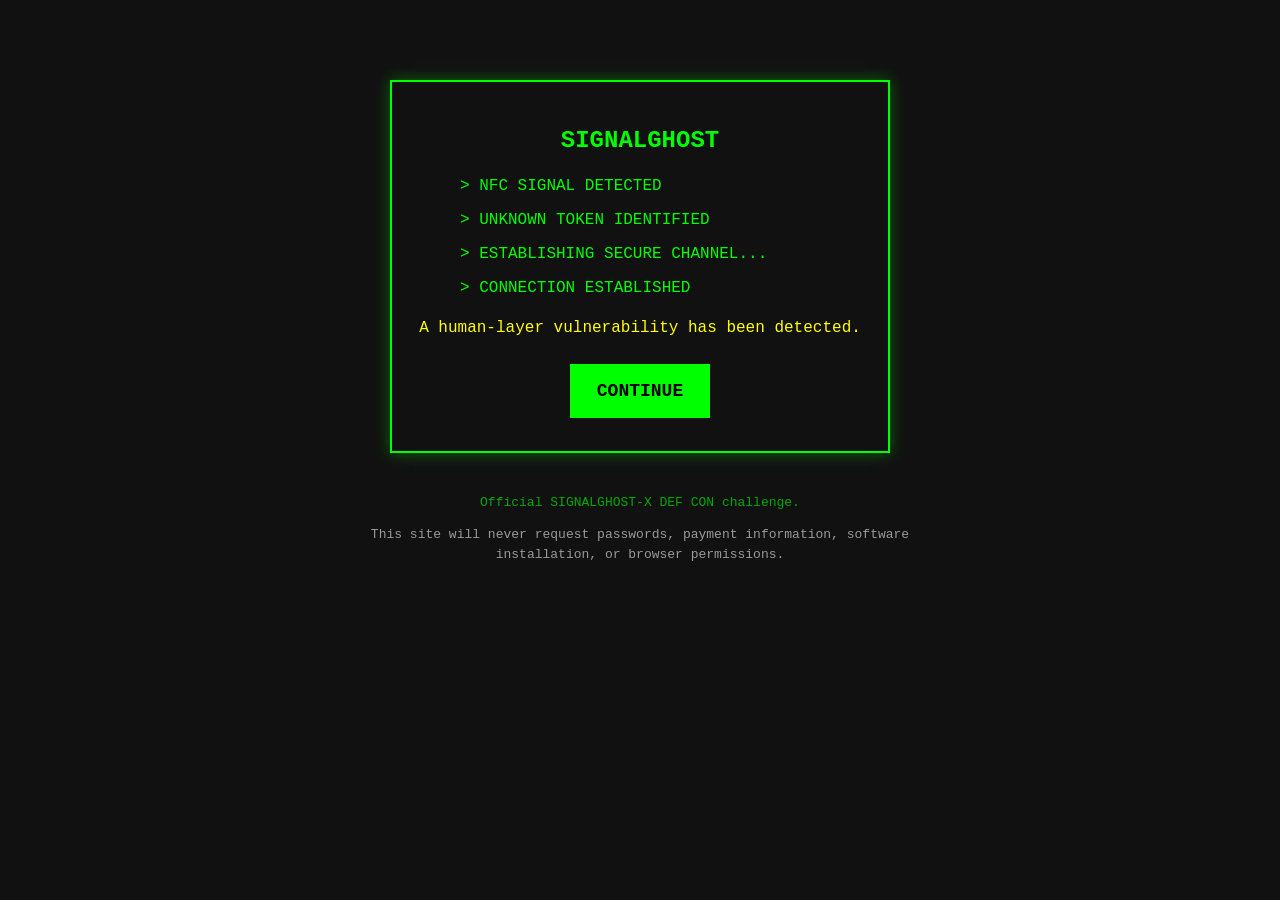
<file: index.html>
<!DOCTYPE html>
<html lang="en">
<head>
    <meta charset="UTF-8">

    <meta
        http-equiv="Content-Security-Policy"
        content="default-src 'self'; script-src 'self'; style-src 'self'; img-src 'self' data:; font-src 'self'; object-src 'none'; base-uri 'none'; form-action 'none'; frame-ancestors 'none'; upgrade-insecure-requests;"
    >

    <meta name="referrer" content="no-referrer">

    <meta
        name="viewport"
        content="width=device-width, initial-scale=1.0"
    >

    <meta
        name="description"
        content="SIGNALGHOST DEF CON Human CTF challenge."
    >

    <title>SIGNALGHOST Human CTF</title>

    <link rel="stylesheet" href="styles.css">

    <script src="challenge.js" defer></script>
</head>

<body>

    <main>

        <!-- Opening screen -->
        <section class="box" id="introScreen">

            <h1>SIGNALGHOST</h1>

            <p class="signal-line">&gt; NFC SIGNAL DETECTED</p>
            <p class="signal-line">&gt; UNKNOWN TOKEN IDENTIFIED</p>
            <p class="signal-line">&gt; ESTABLISHING SECURE CHANNEL...</p>
            <p class="signal-line">&gt; CONNECTION ESTABLISHED</p>

            <p class="warning">
                A human-layer vulnerability has been detected.
            </p>

            <button type="button" id="continueButton">
                CONTINUE
            </button>

        </section>


        <!-- Challenge screen -->
        <section
            class="box hidden"
            id="challengeScreen"
            aria-live="polite"
        >

            <h1>SIGNALGHOST</h1>

            <h2>DEF CON HUMAN CTF</h2>

            <p>Signal detected.</p>

            <p>
                The vulnerability is not in the signal.
            </p>

            <p>
                It is in the human.
            </p>

            <h3>Password Reset Request</h3>

            <p>
                A CEO emails the help desk:
            </p>

            <blockquote>
                “URGENT! I forgot my password.<br>
                Reset my account immediately.”
            </blockquote>

            <p>
                No identity verification was performed.
            </p>

            <p>
                Should the request be approved?
            </p>

            <div
                class="answer-buttons"
                id="answerButtons"
                aria-label="Select an answer"
            >
                <button type="button" id="yesButton">
                    YES
                </button>

                <button
                    type="button"
                    id="noButton"
                    class="secondary-button"
                >
                    NO
                </button>
            </div>

            <div
                id="result"
                role="status"
                aria-live="polite"
            ></div>


            <!-- Hidden until the correct answer is selected -->
            <div
                id="unlockedSection"
                class="hidden unlocked-section"
            >

                <p class="unlocked-message">
                    Challenge completed. Your signal has been authenticated.
                </p>

                <p>
                    Record your discovery in the SIGNALGHOST guestbook.
                </p>

                <a
                    href="https://docs.google.com/forms/d/e/1FAIpQLScpSUhQ_AiXdb4502xcqYBFtYumK-FBGkKPIRBVOs0r3Q4_bA/viewform"
                    target="_blank"
                    rel="noopener noreferrer"
                    referrerpolicy="no-referrer"
                    class="button-link secondary-button"
                >
                    LEAVE YOUR MARK
                </a>

            </div>

        </section>

    </main>

    <footer>
        <p>
            Official SIGNALGHOST-X DEF CON challenge.
        </p>

        <p class="security-notice">
            This site will never request passwords, payment information,
            software installation, or browser permissions.
        </p>
    </footer>

</body>
</html>
</file>
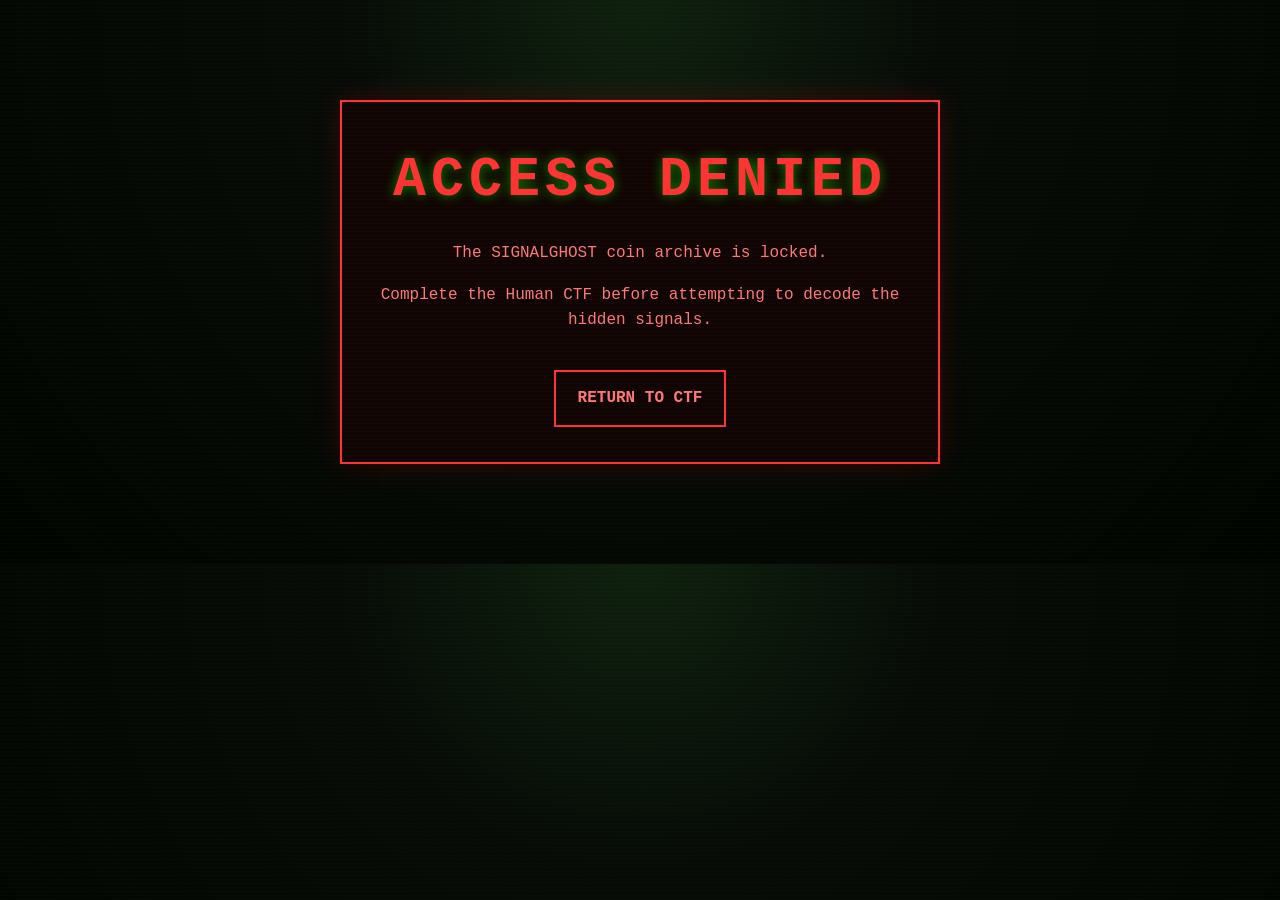
<file: easter-eggs.html>
<!DOCTYPE html>
<html lang="en">
<head>
    <meta charset="UTF-8">

    <meta
        name="viewport"
        content="width=device-width, initial-scale=1.0"
    >

    <title>SIGNALGHOST Coin Decoder</title>

    <style>
        * {
            box-sizing: border-box;
        }

        html {
            scroll-behavior: smooth;
        }

        body {
            margin: 0;
            background:
                radial-gradient(
                    circle at top,
                    #102010 0%,
                    #080b08 35%,
                    #020402 100%
                );
            color: #d8ffd8;
            font-family: "Courier New", monospace;
            line-height: 1.6;
        }

        body::before {
            content: "";
            position: fixed;
            inset: 0;
            pointer-events: none;
            background:
                repeating-linear-gradient(
                    0deg,
                    rgba(0, 255, 0, 0.025),
                    rgba(0, 255, 0, 0.025) 1px,
                    transparent 1px,
                    transparent 4px
                );
            z-index: 999;
        }

        a {
            color: inherit;
        }

        .hidden {
            display: none !important;
        }

        .page-container {
            width: min(1180px, 94%);
            margin: 0 auto;
            padding: 30px 0 60px;
        }

        .terminal-bar {
            border: 1px solid #00ff00;
            background: rgba(0, 30, 0, 0.75);
            padding: 10px 15px;
            margin-bottom: 25px;
            color: #00ff00;
            font-size: 14px;
            letter-spacing: 1px;
            box-shadow: 0 0 18px rgba(0, 255, 0, 0.2);
        }

        .hero {
            border: 2px solid #00ff00;
            padding: 32px 20px;
            text-align: center;
            background: rgba(0, 15, 0, 0.8);
            box-shadow:
                0 0 25px rgba(0, 255, 0, 0.18),
                inset 0 0 25px rgba(0, 255, 0, 0.04);
        }

        .status {
            display: inline-block;
            color: #111;
            background: #00ff00;
            padding: 7px 14px;
            font-weight: bold;
            letter-spacing: 2px;
            margin-bottom: 20px;
        }

        h1 {
            margin: 0;
            color: #00ff00;
            font-size: clamp(32px, 7vw, 70px);
            letter-spacing: 5px;
            text-shadow: 0 0 12px rgba(0, 255, 0, 0.5);
        }

        .subtitle {
            margin: 8px 0 0;
            color: #9eff9e;
            font-size: clamp(14px, 3vw, 21px);
            letter-spacing: 2px;
        }

        .hero-quote {
            margin: 25px auto 0;
            max-width: 700px;
            color: #ffff66;
            font-size: clamp(18px, 3vw, 25px);
        }

        .instruction {
            margin: 20px auto 0;
            color: #a0a0a0;
            font-size: 14px;
        }

        .coin-panel {
            margin-top: 28px;
            padding: 18px;
            border: 1px solid #336633;
            background: rgba(0, 0, 0, 0.7);
        }

        .coin-image {
            display: block;
            width: 100%;
            max-width: 1100px;
            height: auto;
            margin: 0 auto;
            border: 1px solid #00aa00;
            cursor: zoom-in;
            transition:
                transform 0.2s ease,
                box-shadow 0.2s ease;
        }

        .coin-image:hover {
            transform: scale(1.01);
            box-shadow: 0 0 20px rgba(0, 255, 0, 0.28);
        }

        .section-heading {
            margin: 45px 0 20px;
            padding-bottom: 10px;
            border-bottom: 1px solid #00ff00;
            color: #00ff00;
            font-size: clamp(24px, 5vw, 38px);
            letter-spacing: 2px;
        }

        .grid {
            display: grid;
            grid-template-columns:
                repeat(auto-fit, minmax(280px, 1fr));
            gap: 18px;
        }

        .card {
            position: relative;
            padding: 22px;
            border: 1px solid #315b31;
            background:
                linear-gradient(
                    145deg,
                    rgba(0, 25, 0, 0.95),
                    rgba(5, 8, 5, 0.95)
                );
            transition:
                transform 0.2s ease,
                border-color 0.2s ease,
                box-shadow 0.2s ease;
        }

        .card:hover {
            transform: translateY(-3px);
            border-color: #00ff00;
            box-shadow: 0 0 16px rgba(0, 255, 0, 0.14);
        }

        .card-number {
            position: absolute;
            top: 14px;
            right: 15px;
            color: #315b31;
            font-size: 28px;
            font-weight: bold;
        }

        .card h3 {
            margin: 0 40px 8px 0;
            color: #00ff00;
            font-size: 19px;
        }

        .card p {
            margin: 0;
            color: #cef5ce;
        }

        .tag {
            display: inline-block;
            margin-top: 12px;
            padding: 3px 8px;
            border: 1px solid #527852;
            color: #9eff9e;
            font-size: 12px;
        }

        .meaning-panel {
            margin-top: 45px;
            border: 1px solid #00ff00;
            background: rgba(0, 20, 0, 0.75);
            padding: 26px;
        }

        .meaning-panel h2 {
            margin-top: 0;
            color: #00ff00;
        }

        .meaning-panel p {
            color: #d8ffd8;
        }

        .broken-trace {
            border-left: 5px solid #ffff00;
            padding-left: 18px;
            margin-top: 22px;
        }

        .broken-trace strong {
            color: #ffff00;
        }

        .footer-quote {
            margin-top: 45px;
            padding: 35px 20px;
            border-top: 1px solid #00ff00;
            border-bottom: 1px solid #00ff00;
            text-align: center;
            background: rgba(0, 18, 0, 0.65);
        }

        .footer-quote blockquote {
            margin: 0;
            color: #ffff66;
            font-size: clamp(20px, 4vw, 30px);
        }

        .footer-quote p {
            margin: 18px 0 0;
            color: #9eff9e;
        }

        .button-row {
            display: flex;
            justify-content: center;
            flex-wrap: wrap;
            gap: 14px;
            margin-top: 35px;
        }

        .action-button {
            display: inline-block;
            padding: 14px 22px;
            border: 2px solid #00ff00;
            background: #00ff00;
            color: #000;
            text-decoration: none;
            font-family: monospace;
            font-weight: bold;
            font-size: 16px;
            cursor: pointer;
        }

        .action-button:hover {
            background: #111;
            color: #00ff00;
        }

        .secondary-button {
            background: #111;
            color: #00ff00;
        }

        .secondary-button:hover {
            background: #00ff00;
            color: #000;
        }

        .access-denied {
            width: min(600px, 92%);
            margin: 100px auto;
            padding: 35px 22px;
            border: 2px solid #ff3333;
            background: #120404;
            color: #ff7777;
            text-align: center;
            box-shadow: 0 0 25px rgba(255, 0, 0, 0.18);
        }

        .access-denied h1 {
            color: #ff3333;
            font-size: clamp(30px, 7vw, 55px);
        }

        .denied-button {
            display: inline-block;
            margin-top: 20px;
            padding: 14px 22px;
            border: 2px solid #ff3333;
            color: #ff7777;
            text-decoration: none;
            font-weight: bold;
        }

        .denied-button:hover {
            background: #ff3333;
            color: #000;
        }

        .modal {
            display: none;
            position: fixed;
            inset: 0;
            z-index: 1000;
            padding: 25px;
            background: rgba(0, 0, 0, 0.96);
            overflow: auto;
        }

        .modal.open {
            display: flex;
            align-items: center;
            justify-content: center;
        }

        .modal-image {
            display: block;
            width: auto;
            max-width: 96vw;
            max-height: 92vh;
            border: 1px solid #00ff00;
            cursor: zoom-out;
        }

        .close-modal {
            position: fixed;
            top: 15px;
            right: 22px;
            z-index: 1001;
            background: #00ff00;
            color: #000;
            border: none;
            padding: 10px 15px;
            font-family: monospace;
            font-weight: bold;
            cursor: pointer;
        }

        @media (max-width: 600px) {
            .page-container {
                width: 96%;
                padding-top: 15px;
            }

            .hero {
                padding: 25px 14px;
            }

            .coin-panel {
                padding: 8px;
            }

            .card {
                padding: 19px;
            }

            .action-button {
                width: 100%;
                text-align: center;
            }
        }
    </style>
</head>

<body>

    <!-- Everything inside this section is hidden unless the CTF was passed -->
    <main id="decodedContent" class="page-container">

        <div class="terminal-bar">
            &gt; AUTHENTICATION VERIFIED<br>
            &gt; FLAG ACCEPTED<br>
            &gt; SIGNALGHOST ARCHIVE UNLOCKED
        </div>

        <section class="hero">

            <div class="status">
                ACCESS GRANTED
            </div>

            <h1>SIGNALGHOST</h1>

            <p class="subtitle">
                DEF CON 34 COIN DECODER
            </p>

            <p class="hero-quote">
                “QUESTION EVERY SIGNAL.”
            </p>

            <p class="instruction">
                Select the coin image to open the full-size decoder.
            </p>

        </section>


        <section class="coin-panel">

            <img
                id="coinImage"
                class="coin-image"
                src="images/defcon34-coin-easter-eggs.png"
                alt="SIGNALGHOST DEF CON 34 coin showing the front, back, and hidden Easter eggs"
            >

        </section>


        <h2 class="section-heading">
            FRONT SIGNALS
        </h2>

        <section class="grid">

            <article class="card">
                <span class="card-number">01</span>
                <h3>SG Circuit Mark</h3>
                <p>
                    The initials SG are concealed in the circuit
                    traces near the upper center of the coin.
                </p>
                <span class="tag">IDENTITY MARKER</span>
            </article>

            <article class="card">
                <span class="card-number">02</span>
                <h3>CySA+</h3>
                <p>
                    A CySA+ certification reference is blended into
                    the upper-left circuit pattern.
                </p>
                <span class="tag">CERTIFICATION</span>
            </article>

            <article class="card">
                <span class="card-number">03</span>
                <h3>Security+</h3>
                <p>
                    The abbreviated Sec+ reference is hidden in the
                    upper-right circuit network.
                </p>
                <span class="tag">CERTIFICATION</span>
            </article>

            <article class="card">
                <span class="card-number">04</span>
                <h3>The Hidden X</h3>
                <p>
                    A small X is placed beneath SIGNALGHOST. It can
                    represent an unknown variable, target, or hidden
                    element waiting to be discovered.
                </p>
                <span class="tag">UNKNOWN VARIABLE</span>
            </article>

            <article class="card">
                <span class="card-number">05</span>
                <h3>Negative-Space Skull</h3>
                <p>
                    The skull is formed by the surrounding circuitry
                    and empty space instead of a conventional outline.
                </p>
                <span class="tag">NEGATIVE SPACE</span>
            </article>

            <article class="card">
                <span class="card-number">06</span>
                <h3>Broken Trace</h3>
                <p>
                    One trace in the lower-left quadrant is
                    intentionally interrupted. The flaw is part of
                    the challenge, not a manufacturing mistake.
                </p>
                <span class="tag">HIDDEN FAILURE</span>
            </article>

            <article class="card">
                <span class="card-number">07</span>
                <h3>Oscilloscope Signal</h3>
                <p>
                    The waveform near the lower edge contains a
                    stylized SG reference embedded into its shape.
                </p>
                <span class="tag">SIGNAL ANALYSIS</span>
            </article>

            <article class="card">
                <span class="card-number">08</span>
                <h3>Hexadecimal Coin Number</h3>
                <p>
                    Each coin can have a unique number represented in
                    hexadecimal. Coin 42, for example, becomes 0x2A.
                </p>
                <span class="tag">UNIQUE IDENTIFIER</span>
            </article>

        </section>


        <h2 class="section-heading">
            BACK SIGNALS
        </h2>

        <section class="grid">

            <article class="card">
                <span class="card-number">01</span>
                <h3>Network+</h3>
                <p>
                    A Network+ reference is concealed within the
                    left-side circuit traces.
                </p>
                <span class="tag">CERTIFICATION</span>
            </article>

            <article class="card">
                <span class="card-number">02</span>
                <h3>Cloud+</h3>
                <p>
                    A Cloud+ certification reference is hidden inside
                    the right-side circuitry.
                </p>
                <span class="tag">CERTIFICATION</span>
            </article>

           <article class="card">
    <span class="card-number">03</span>
    <h3>SIGNALGHOST-X</h3>
    <p>
        SIGNALGHOST-X is the alternate call sign for this specific
        SIGNALGHOST identity. If the primary handle appears elsewhere,
        the X helps separate this operator, coin, and project from
        unrelated users. 
    </p>
    <span class="tag">IDENTITY MARKER</span>
</article>

            <article class="card">
                <span class="card-number">04</span>
                <h3>Morse Code</h3>
                <p>
                    A Morse-code pattern is integrated into the trace
                    widths. The encoded result represents SG.
                </p>
                <span class="tag">ENCODED MESSAGE</span>
            </article>

            <article class="card">
                <span class="card-number">05</span>
                <h3>Hardware Test Pads</h3>
                <p>
                    TX, RX, CLK, GND, and VCC are hidden throughout
                    the board as authentic-looking hardware labels.
                </p>
                <span class="tag">HARDWARE HACKING</span>
            </article>

            <article class="card">
                <span class="card-number">06</span>
                <h3>U404 and CTF</h3>
                <p>
                    U404 blends a circuit component designator with
                    the familiar 404 error. CTF refers to Capture the
                    Flag.
                </p>
                <span class="tag">HACKER CULTURE</span>
            </article>

            <article class="card">
                <span class="card-number">07</span>
                <h3>Secondary Waveform</h3>
                <p>
                    A second oscilloscope-style waveform appears near
                    the lower edge of the back design.
                </p>
                <span class="tag">SIGNAL ANALYSIS</span>
            </article>

            <article class="card">
                <span class="card-number">08</span>
                <h3>Negative-Space Ghost</h3>
                <p>
                    A ghost silhouette is formed inside the circuit
                    pattern rather than drawn as a normal image.
                </p>
                <span class="tag">SIGNALGHOST MARK</span>
            </article>

            <article class="card">
                <span class="card-number">09</span>
                <h3>Interrupted Trace</h3>
                <p>
                    Another intentionally broken circuit path appears
                    in the upper-right quadrant.
                </p>
                <span class="tag">HIDDEN FAILURE</span>
            </article>

        </section>


        <section class="meaning-panel">

            <h2>THE MEANING BEHIND THE COIN</h2>

            <p>
                The design looks like a functioning circuit board,
                but many traces are decorative, misleading, or
                intentionally incomplete. That mirrors a real
                investigation: not every clue is useful, and not
                every signal should be trusted.
            </p>

            <p>
                The certifications identify the knowledge behind the
                design. The NFC tag creates the interaction. The
                social-engineering CTF tests whether the visitor will
                question urgency, authority, and incomplete
                verification.
            </p>

            <div class="broken-trace">
                <strong>THE BROKEN TRACE</strong>

                <p>
                    A system may appear complete while one hidden
                    weakness undermines everything. On this coin, the
                    trace is broken. In the CTF, the vulnerability is
                    human trust without verification.
                </p>
            </div>

        </section>


        <section class="footer-quote">

            <blockquote>
                “QUESTION EVERY SIGNAL.”
            </blockquote>

            <p>
                The vulnerability is not in the code.<br>
                It is in the human.<br><br>
                — SIGNALGHOST
            </p>

        </section>


        <div class="button-row">

            <a href="index.html" class="action-button">
                RETURN TO CTF
            </a>

            <a
                href="https://docs.google.com/forms/d/e/1FAIpQLScpSUhQ_AiXdb4502xcqYBFtYumK-FBGkKPIRBVOs0r3Q4_bA/viewform?usp=header"
                target="_blank"
                rel="noopener noreferrer"
                class="action-button secondary-button"
            >
                LEAVE YOUR MARK
            </a>

        </div>

    </main>


    <!-- Shown when someone opens this page without passing the CTF -->
    <section id="accessDenied" class="access-denied hidden">

        <h1>ACCESS DENIED</h1>

        <p>
            The SIGNALGHOST coin archive is locked.
        </p>

        <p>
            Complete the Human CTF before attempting to decode the
            hidden signals.
        </p>

        <a href="index.html" class="denied-button">
            RETURN TO CTF
        </a>

    </section>


    <!-- Full-size image viewer -->
    <div id="imageModal" class="modal">

        <button
            id="closeModal"
            class="close-modal"
            type="button"
        >
            CLOSE
        </button>

        <img
            class="modal-image"
            src="images/defcon34-coin-easter-eggs.png"
            alt="Full-size SIGNALGHOST coin Easter egg decoder"
        >

    </div>


    <script>
        /*
         * Check whether the visitor passed the CTF during
         * the current browser session.
         */
        const passed =
            sessionStorage.getItem(
                "signalghostCTFPassed"
            ) === "true";

        const decodedContent =
            document.getElementById("decodedContent");

        const accessDenied =
            document.getElementById("accessDenied");

        if (!passed) {
            decodedContent.classList.add("hidden");
            accessDenied.classList.remove("hidden");
        }


        /*
         * Full-size coin image viewer.
         */
        const coinImage =
            document.getElementById("coinImage");

        const imageModal =
            document.getElementById("imageModal");

        const closeModal =
            document.getElementById("closeModal");

        function openImageModal() {
            imageModal.classList.add("open");
            document.body.style.overflow = "hidden";
        }

        function closeImageModal() {
            imageModal.classList.remove("open");
            document.body.style.overflow = "";
        }

        coinImage.addEventListener(
            "click",
            openImageModal
        );

        closeModal.addEventListener(
            "click",
            closeImageModal
        );

        imageModal.addEventListener(
            "click",
            function (event) {
                if (
                    event.target === imageModal ||
                    event.target.classList.contains("modal-image")
                ) {
                    closeImageModal();
                }
            }
        );

        document.addEventListener(
            "keydown",
            function (event) {
                if (event.key === "Escape") {
                    closeImageModal();
                }
            }
        );
    </script>

</body>
</html>
</file>
<file: styles.css>
:root {
    color-scheme: dark;
}

* {
    box-sizing: border-box;
}

body {
    background: #111;
    color: #00ff00;
    font-family: Consolas, Monaco, "Courier New", monospace;
    text-align: center;
    padding: 40px 20px;
    margin: 0;
    min-height: 100vh;
}

main {
    width: 100%;
}

.box {
    border: 2px solid #00ff00;
    padding: 25px;
    max-width: 500px;
    margin: 40px auto;
    box-shadow: 0 0 15px rgba(0, 255, 0, 0.35);
}

h1,
h2,
h3 {
    overflow-wrap: anywhere;
}

p {
    line-height: 1.5;
}

blockquote {
    border-left: 3px solid #00ff00;
    margin: 20px auto;
    padding: 10px 15px;
    max-width: 400px;
    text-align: left;
    color: #fff;
    background: rgba(0, 255, 0, 0.05);
}

button,
.button-link {
    background: #00ff00;
    color: #000;
    padding: 15px 25px;
    border: 2px solid #00ff00;
    font-family: inherit;
    font-size: 18px;
    font-weight: bold;
    cursor: pointer;
    margin: 8px;
    display: inline-block;
    text-decoration: none;
    min-width: 120px;
}

button:hover,
button:focus-visible,
.button-link:hover,
.button-link:focus-visible {
    background: #00cc00;
    border-color: #00cc00;
    outline: 3px solid #fff;
    outline-offset: 3px;
}

.secondary-button {
    background: #111;
    color: #00ff00;
    border: 2px solid #00ff00;
}

.secondary-button:hover,
.secondary-button:focus-visible {
    background: #00ff00;
    color: #000;
}

.hidden {
    display: none;
}

#result {
    margin-top: 25px;
    line-height: 1.5;
    min-height: 40px;
}

.result-correct {
    color: #00ff00;
}

.result-failed {
    color: #ff5555;
}

.result-invalid {
    color: #ffff00;
}

.flag {
    display: inline-block;
    color: #ffff00;
    border: 1px dashed #ffff00;
    padding: 10px;
    margin: 10px 0;
    overflow-wrap: anywhere;
}

.signal-line {
    text-align: left;
    max-width: 360px;
    margin: 10px auto;
}

.warning {
    color: #ffff00;
}

.unlocked-section {
    margin-top: 25px;
    padding-top: 20px;
    border-top: 1px solid #00ff00;
}

.unlocked-message {
    color: #ffff00;
}

.answer-buttons {
    margin-top: 15px;
}

footer {
    max-width: 600px;
    margin: 30px auto 0;
    font-size: 13px;
    color: #00aa00;
}

.security-notice {
    color: #999;
}

@media (max-width: 600px) {
    body {
        padding: 20px 12px;
    }

    .box {
        padding: 20px 15px;
        margin: 20px auto;
    }

    button,
    .button-link {
        width: 100%;
        margin: 8px 0;
    }
}

@media (prefers-reduced-motion: reduce) {
    *,
    *::before,
    *::after {
        scroll-behavior: auto !important;
    }
}
</file>
